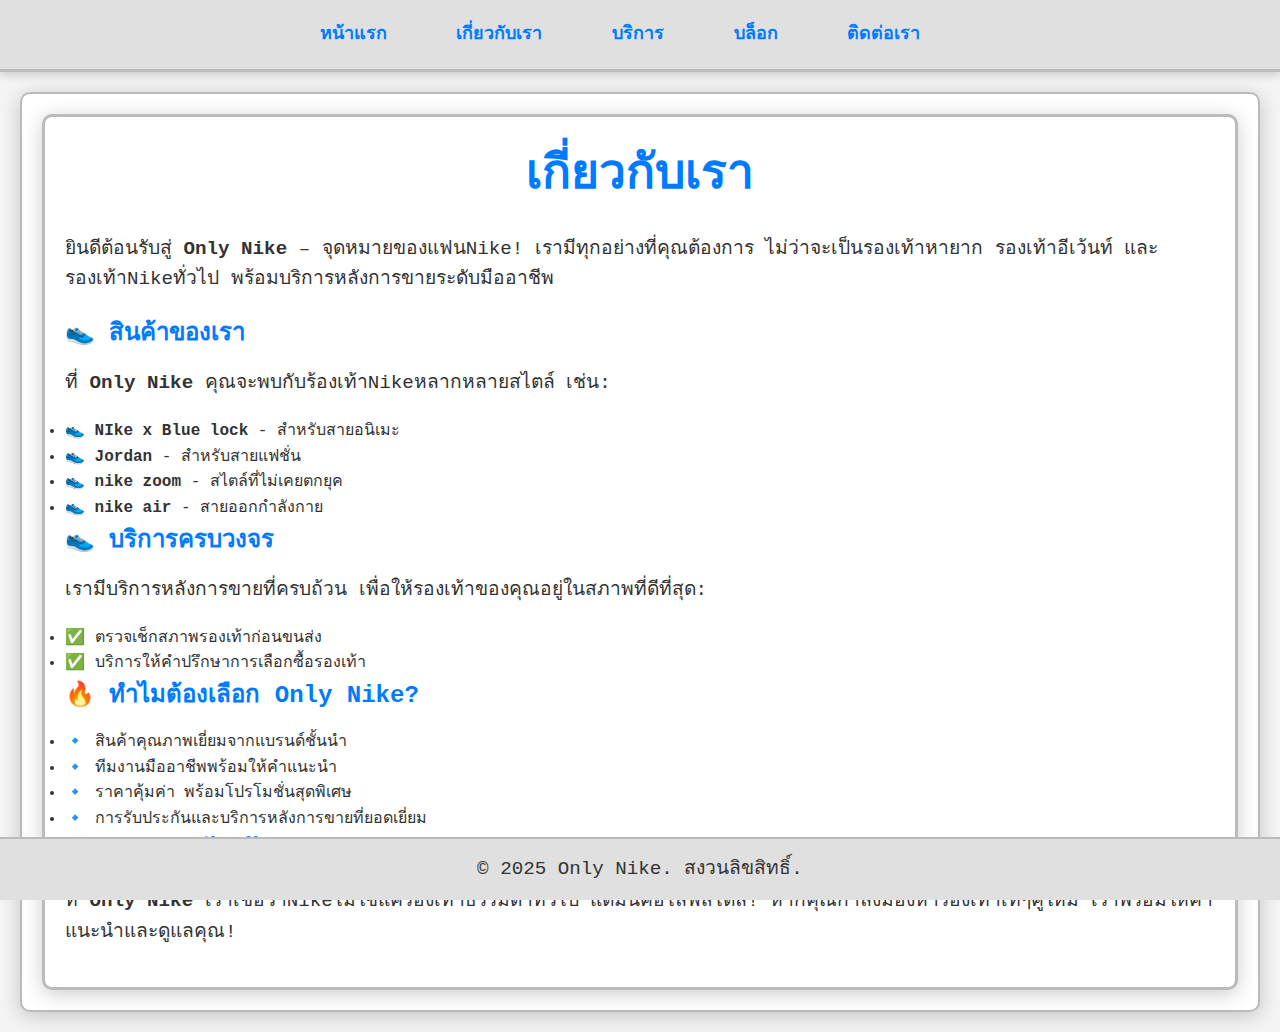
<file: about.html>
<!DOCTYPE html>
<html lang="th">
<head>
    <meta charset="UTF-8">
    <meta name="viewport" content="width=device-width, initial-scale=1.0">
    <title>เกี่ยวกับเรา | Only Nike</title>
    <link rel="stylesheet" href="styles.css">
</head>
<body>
    <header>
        <nav>
            <ul>
                <li><a href="index.html">หน้าแรก</a></li>
                <li><a href="about.html">เกี่ยวกับเรา</a></li>
                <li><a href="services.html">บริการ</a></li>
                <li><a href="blog.html">บล็อก</a></li>
                <li><a href="contact.html">ติดต่อเรา</a></li>
            </ul>
        </nav>
    </header>

    <main>
        <section>
            <h1>เกี่ยวกับเรา</h1>
            <p>ยินดีต้อนรับสู่ <strong> Only Nike</strong> – จุดหมายของแฟนNike! เรามีทุกอย่างที่คุณต้องการ ไม่ว่าจะเป็นรองเท้าหายาก รองเท้าอีเว้นท์ และรองเท้าNikeทั่วไป พร้อมบริการหลังการขายระดับมืออาชีพ</p>
            
            <h2>👟 สินค้าของเรา</h2>
            <p>ที่ <strong> Only Nike</strong> คุณจะพบกับร้องเท้าNikeหลากหลายสไตล์ เช่น:</p>
            <ul>
                <li>👟 <strong>NIke x Blue lock</strong> - สำหรับสายอนิเมะ</li>
                <li>👟 <strong>Jordan</strong> - สำหรับสายแฟชั่น</li>
                <li>👟 <strong>nike zoom</strong> - สไตล์ที่ไม่เคยตกยุค</li>
                <li>👟 <strong>nike air</strong> - สายออกกำลังกาย</li>
            </ul>

            <h2>👟 บริการครบวงจร</h2>
            <p>เรามีบริการหลังการขายที่ครบถ้วน เพื่อให้รองเท้าของคุณอยู่ในสภาพที่ดีที่สุด:</p>
            <ul>
                <li>✅ ตรวจเช็กสภาพรองเท้าก่อนขนส่ง</li>
                <li>✅ บริการให้คำปรึกษาการเลือกซื้อรองเท้า</li>
            </ul>

            <h2>🔥 ทำไมต้องเลือก Only Nike?</h2>
            <ul>
                <li>🔹 สินค้าคุณภาพเยี่ยมจากแบรนด์ชั้นนำ</li>
                <li>🔹 ทีมงานมืออาชีพพร้อมให้คำแนะนำ</li>
                <li>🔹 ราคาคุ้มค่า พร้อมโปรโมชั่นสุดพิเศษ</li>
                <li>🔹 การรับประกันและบริการหลังการขายที่ยอดเยี่ยม</li>
            </ul>

            <h2>🌟 เท่และมีสไตล์ไปพร้อมกับเรา!</h2>
            <p>ที่ <strong>Only Nike</strong> เราเชื่อว่าNikeไม่ใช่แค่ร้องเท้าธรรมดาทั่วไป แต่มันคือไลฟ์สไตล์! หากคุณกำลังมองหารองเท้าเท่ๆคู่ใหม่ เราพร้อมให้คำแนะนำและดูแลคุณ!</p>
        </section>
    </main>

    <footer>
        <p>&copy; 2025 Only Nike. สงวนลิขสิทธิ์.</p>
    </footer>
</body>
</html>
</file>
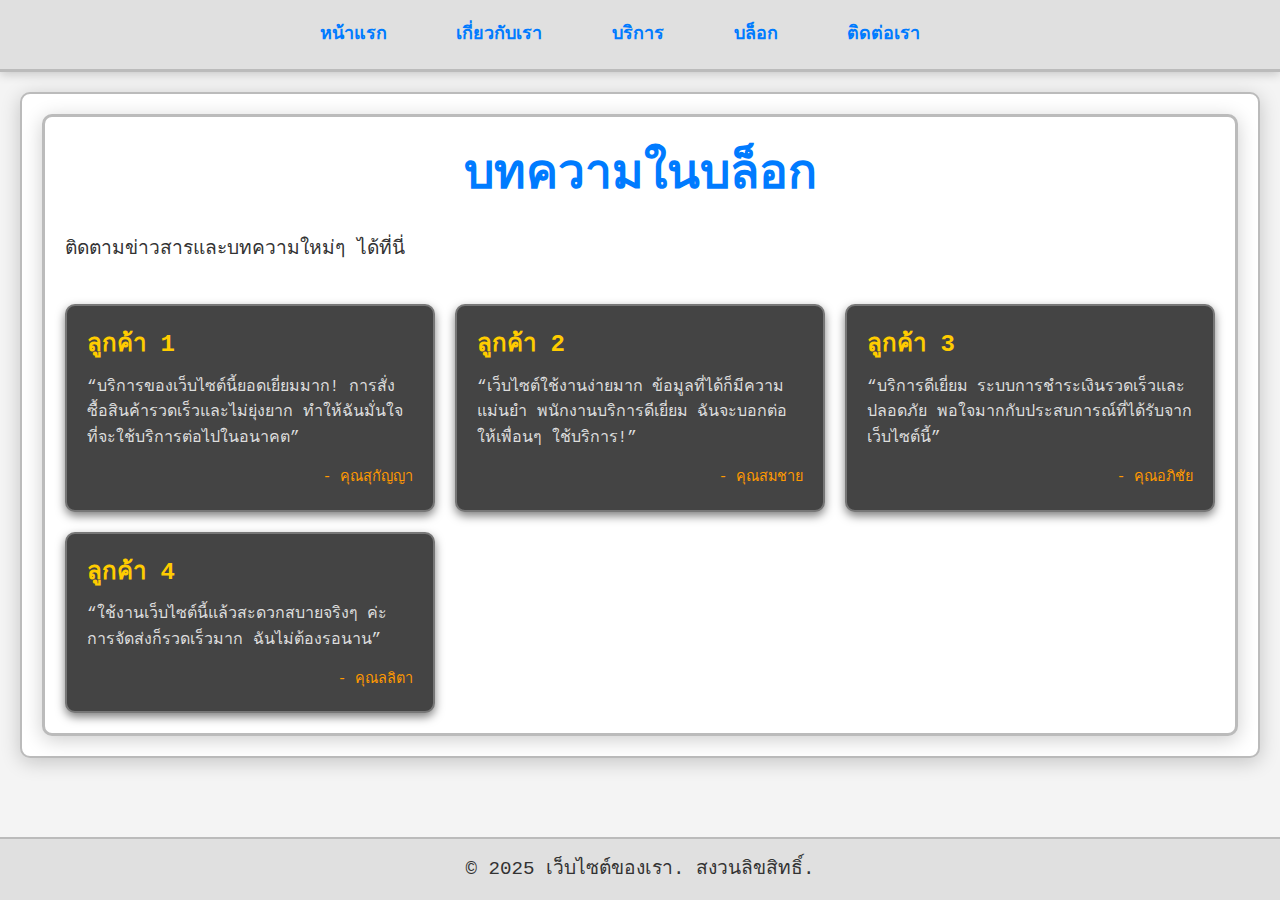
<file: blog.html>
<!DOCTYPE html>
<html lang="th">
<head>
    <meta charset="UTF-8">
    <meta name="viewport" content="width=device-width, initial-scale=1.0">
    <title>บล็อก</title>
    <link rel="stylesheet" href="styles.css">
    <style>
        /* เพิ่มสไตล์สำหรับส่วนของรีวิว */
        .reviews {
            display: grid;
            grid-template-columns: repeat(auto-fit, minmax(300px, 1fr));
            gap: 20px;
            margin-top: 40px;
        }

        .review {
            background: #444;
            border: 2px solid #777;
            border-radius: 10px;
            padding: 20px;
            box-shadow: 0 4px 10px rgba(0, 0, 0, 0.5);
            transition: transform 0.3s ease, box-shadow 0.3s ease;
        }

        .review:hover {
            transform: scale(1.05);
            box-shadow: 0 8px 20px rgba(0, 0, 0, 0.8);
        }

        .review h3 {
            font-size: 1.5rem;
            color: #ffcc00;
            margin-bottom: 10px;
        }

        .review p {
            font-size: 1rem;
            color: #ddd;
            margin-bottom: 15px;
        }

        .review-footer {
            font-size: 0.9rem;
            color: #ff9900;
            text-align: right;
        }
    </style>
</head>
<body>
    <header>
        <nav>
            <ul>
                <li><a href="index.html">หน้าแรก</a></li>
                <li><a href="about.html">เกี่ยวกับเรา</a></li>
                <li><a href="services.html">บริการ</a></li>
                <li><a href="blog.html">บล็อก</a></li>
                <li><a href="contact.html">ติดต่อเรา</a></li>
            </ul>
        </nav>
    </header>

    <main>
        <section>
            <h1>บทความในบล็อก</h1>
            <p>ติดตามข่าวสารและบทความใหม่ๆ ได้ที่นี่</p>
            
            <!-- รีวิวจากลูกค้า -->
            <div class="reviews">
                <div class="review">
                    <h3>ลูกค้า 1</h3>
                    <p>“บริการของเว็บไซต์นี้ยอดเยี่ยมมาก! การสั่งซื้อสินค้ารวดเร็วและไม่ยุ่งยาก ทำให้ฉันมั่นใจที่จะใช้บริการต่อไปในอนาคต”</p>
                    <div class="review-footer">- คุณสุกัญญา</div>
                </div>
                <div class="review">
                    <h3>ลูกค้า 2</h3>
                    <p>“เว็บไซต์ใช้งานง่ายมาก ข้อมูลที่ได้ก็มีความแม่นยำ พนักงานบริการดีเยี่ยม ฉันจะบอกต่อให้เพื่อนๆ ใช้บริการ!”</p>
                    <div class="review-footer">- คุณสมชาย</div>
                </div>
                <div class="review">
                    <h3>ลูกค้า 3</h3>
                    <p>“บริการดีเยี่ยม ระบบการชำระเงินรวดเร็วและปลอดภัย พอใจมากกับประสบการณ์ที่ได้รับจากเว็บไซต์นี้”</p>
                    <div class="review-footer">- คุณอภิชัย</div>
                </div>
                <div class="review">
                    <h3>ลูกค้า 4</h3>
                    <p>“ใช้งานเว็บไซต์นี้แล้วสะดวกสบายจริงๆ ค่ะ การจัดส่งก็รวดเร็วมาก ฉันไม่ต้องรอนาน”</p>
                    <div class="review-footer">- คุณลลิตา</div>
                </div>
            </div>
        </section>
    </main>

    <footer>
        <p>&copy; 2025 เว็บไซต์ของเรา. สงวนลิขสิทธิ์.</p>
    </footer>
</body>
</html>
</file>
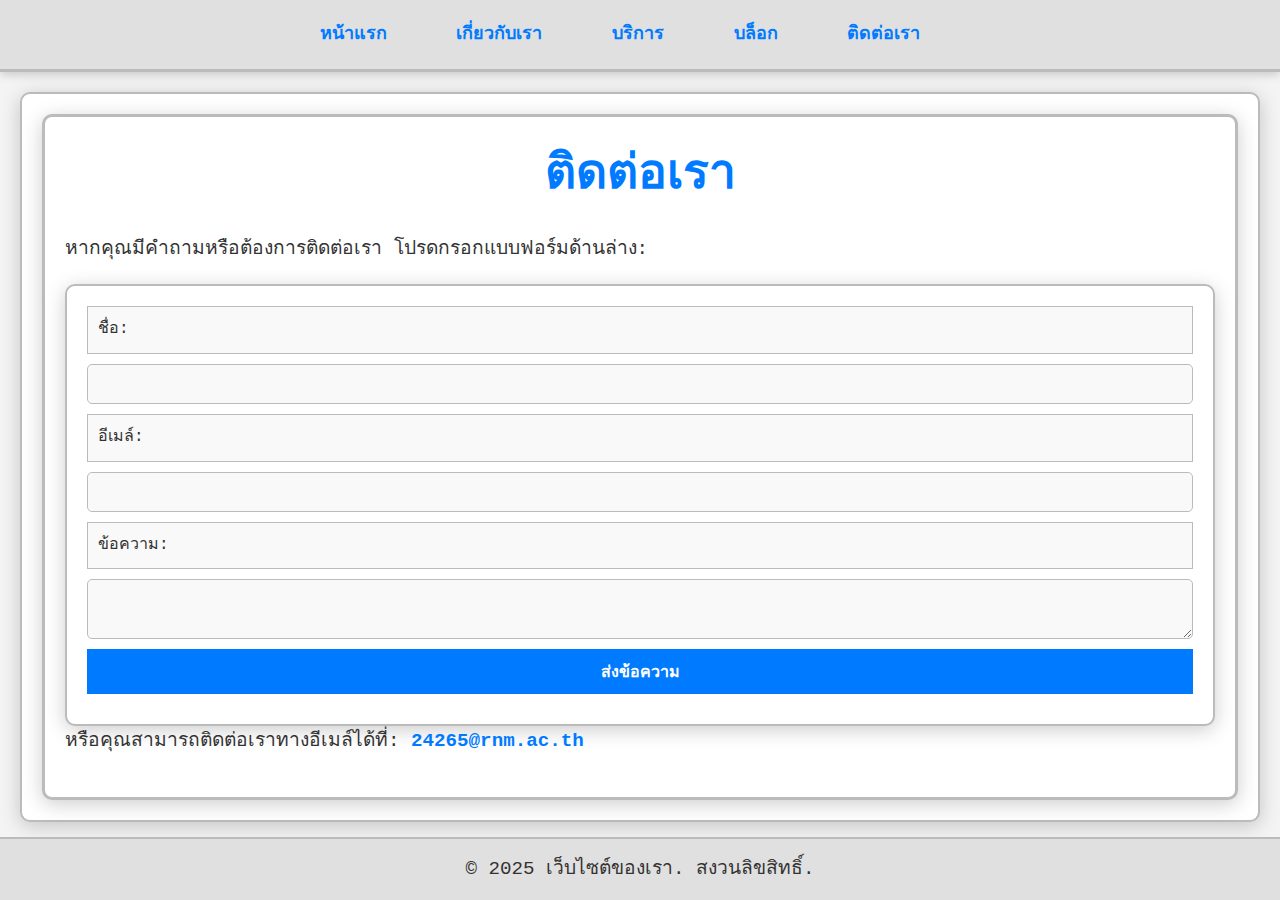
<file: contact.html>
<!DOCTYPE html>
<html lang="th">
<head>
    <meta charset="UTF-8">
    <meta name="viewport" content="width=device-width, initial-scale=1.0">
    <title>ติดต่อเรา</title>
    <link rel="stylesheet" href="styles.css">
</head>
<body>
    <header>
        <nav>
            <ul>
                <li><a href="index.html">หน้าแรก</a></li>
                <li><a href="about.html">เกี่ยวกับเรา</a></li>
                <li><a href="services.html">บริการ</a></li>
                <li><a href="blog.html">บล็อก</a></li>
                <li><a href="contact.html">ติดต่อเรา</a></li>
            </ul>
        </nav>
    </header>

    <main>
        <section>
            <h1>ติดต่อเรา</h1>
            <p>หากคุณมีคำถามหรือต้องการติดต่อเรา โปรดกรอกแบบฟอร์มด้านล่าง:</p>
            <form action="#" method="POST">
                <label for="name">ชื่อ:</label>
                <input type="text" id="name" name="name">
                <label for="email">อีเมล์:</label>
                <input type="email" id="email" name="email">
                <label for="message">ข้อความ:</label>
                <textarea id="message" name="message"></textarea>
                <button type="submit">ส่งข้อความ</button>
            </form>

            <p>หรือคุณสามารถติดต่อเราทางอีเมล์ได้ที่: 
                <a href="mailto:24265@rnm.ac.th">24265@rnm.ac.th</a>
            </p>
        </section>
    </main>

    <footer>
        <p>&copy; 2025 เว็บไซต์ของเรา. สงวนลิขสิทธิ์.</p>
    </footer>
</body>
</html>
</file>
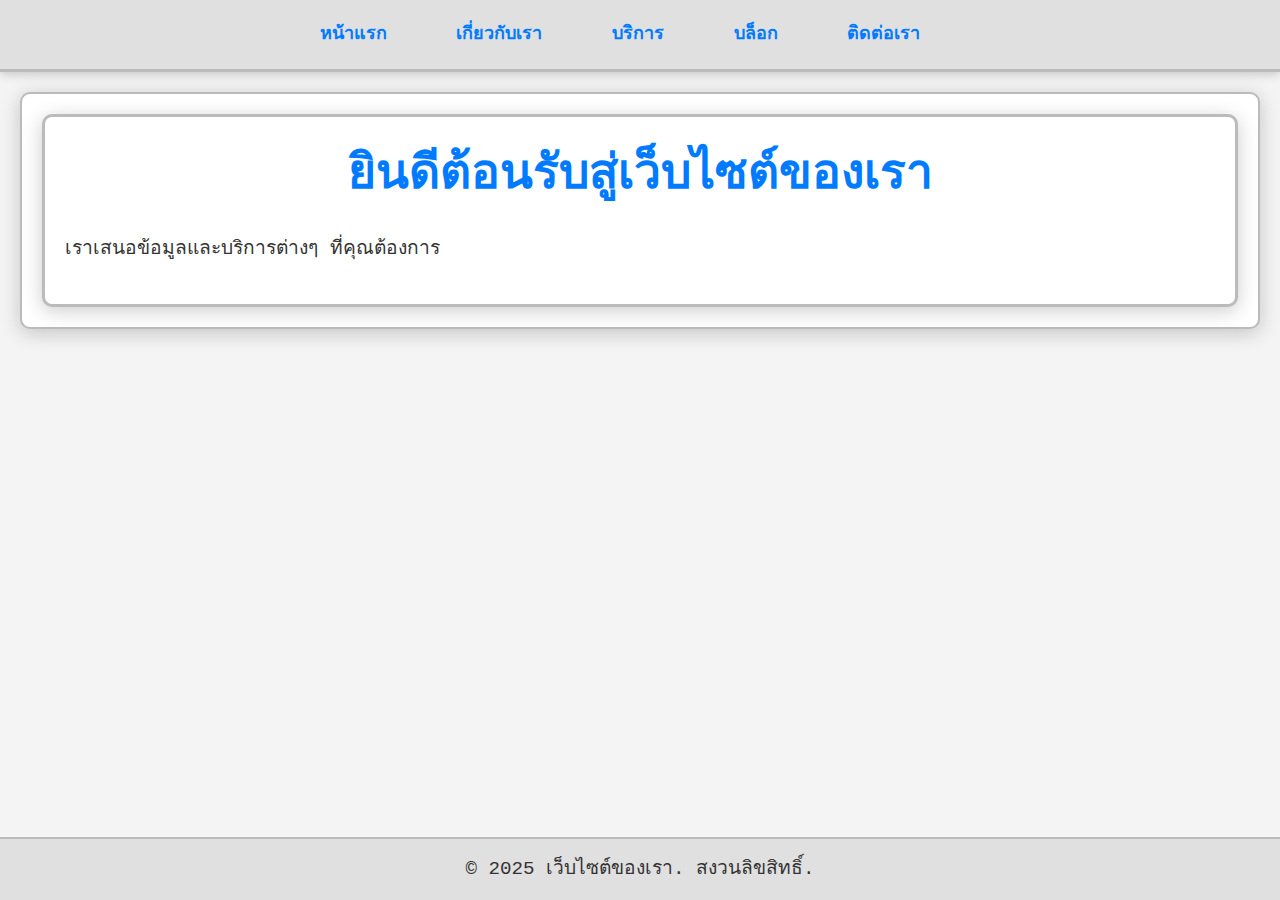
<file: home.html>
<!DOCTYPE html>
<html lang="th">
<head>
    <meta charset="UTF-8">
    <meta name="viewport" content="width=device-width, initial-scale=1.0">
    <title>หน้าแรก</title>
    <link rel="stylesheet" href="styles.css">
</head>
<body>
    <header>
        <nav>
            <ul>
                <li><a href="index.html">หน้าแรก</a></li>
                <li><a href="about.html">เกี่ยวกับเรา</a></li>
                <li><a href="services.html">บริการ</a></li>
                <li><a href="blog.html">บล็อก</a></li>
                <li><a href="contact.html">ติดต่อเรา</a></li>
            </ul>
        </nav>
    </header>

    <main>
        <section>
            <h1>ยินดีต้อนรับสู่เว็บไซต์ของเรา</h1>
            <p>เราเสนอข้อมูลและบริการต่างๆ ที่คุณต้องการ</p>
        </section>
    </main>

    <footer>
        <p>&copy; 2025 เว็บไซต์ของเรา. สงวนลิขสิทธิ์.</p>
    </footer>
</body>
</html>
</file>
<file: styles.css>
/* ตั้งค่าเบื้องต้น */
* {
    margin: 0;
    padding: 0;
    box-sizing: border-box;
}

body {
    font-family: 'Courier New', Courier, monospace; /* ฟอนต์ที่มีลักษณะเหมือนฟอนต์ยุคเก่า */
    line-height: 1.6;
    background: #f4f4f4; /* เปลี่ยนพื้นหลังเป็นสีอ่อน */
    color: #333; /* เปลี่ยนตัวอักษรเป็นสีเทาเข้ม */
    font-size: 16px;
}

header {
    background: #e0e0e0; /* สีพื้นหลังของ header เป็นสีเทาอ่อน */
    color: #007bff; /* สีตัวอักษรเป็นสีน้ำเงิน */
    padding: 20px 0;
    border-bottom: 3px solid #bbb; /* เส้นขอบที่ดูคล้ายเหล็ก */
    box-shadow: 0 2px 10px rgba(0, 0, 0, 0.2); /* เงาของ header */
}

header nav ul {
    list-style-type: none;
    text-align: center;
}

header nav ul li {
    display: inline-block;
    margin-right: 40px;
}

header nav ul li a {
    color: #007bff; /* เปลี่ยนสีลิงก์เป็นสีน้ำเงิน */
    text-decoration: none;
    font-weight: bold;
    font-size: 18px;
    position: relative;
    padding: 5px 10px;
    border-radius: 5px;
    transition: background-color 0.3s ease, transform 0.3s ease;
}

header nav ul li a:hover {
    background-color: #ddd; /* สีเมื่อ hover */
    transform: scale(1.1);
}

main {
    padding: 20px;
    background: #fff; /* สีพื้นหลังเป็นสีขาว */
    border: 2px solid #bbb; /* ขอบสีเทาอ่อน */
    margin: 20px;
    border-radius: 10px;
    box-shadow: 0 4px 20px rgba(0, 0, 0, 0.2); /* เงาของ main section */
}

h1 {
    font-family: 'Courier New', Courier, monospace;
    font-size: 3rem;
    color: #007bff; /* สีหัวเรื่องเป็นสีน้ำเงิน */
    text-align: center;
    margin-bottom: 20px;
}

p {
    font-size: 1.2rem;
    color: #333; /* สีตัวอักษรเป็นสีเทาเข้ม */
    margin-bottom: 20px;
}

footer {
    background: #e0e0e0; /* สีพื้นหลังของ footer เป็นสีเทาอ่อน */
    color: #007bff; /* สีตัวอักษรเป็นสีน้ำเงิน */
    text-align: center;
    padding: 15px;
    font-size: 0.9rem;
    position: fixed;
    width: 100%;
    bottom: 0;
    border-top: 2px solid #bbb; /* เส้นขอบสีเทาอ่อน */
}

footer p {
    margin: 0;
}

form {
    background: #fff; /* พื้นหลังฟอร์มเป็นสีขาว */
    padding: 20px;
    border-radius: 10px;
    border: 2px solid #bbb;
    box-shadow: 0 4px 20px rgba(0, 0, 0, 0.2);
}

form label, form input, form textarea, form button {
    display: block;
    width: 100%;
    margin-bottom: 10px;
    padding: 10px;
    font-size: 1rem;
    background: #f9f9f9; /* พื้นหลังของ input และ textarea เป็นสีขาวอมเทา */
    border: 1px solid #bbb;
    color: #333; /* ตัวอักษรสีดำ */
}

form input, form textarea {
    border-radius: 5px;
}

form button {
    background-color: #007bff; /* ปุ่มเป็นสีน้ำเงิน */
    color: #fff; /* ตัวอักษรในปุ่มเป็นสีขาว */
    border: none;
    cursor: pointer;
    font-weight: bold;
    transition: background-color 0.3s ease, transform 0.3s ease;
}

form button:hover {
    background-color: #0056b3; /* ปุ่มเมื่อ hover */
    transform: scale(1.1);
}

/* สไตล์สำหรับพื้นหลังที่มีลวดลายเหมือนโลหะ */
body {
    background: url('https://www.transparenttextures.com/patterns/steel-lattice.png'), #f4f4f4; /* เปลี่ยนพื้นหลังเป็นสีขาวและลวดลายโลหะ */
    background-size: cover;
}

/* เพิ่มเงาบนเนื้อหาที่เหมือนกลไก */
section {
    background: #fff; /* พื้นหลังสีขาว */
    padding: 20px;
    border: 3px solid #bbb; /* เส้นขอบสีเทาอ่อน */
    border-radius: 10px;
    box-shadow: 0 4px 20px rgba(0, 0, 0, 0.2);
}

h2 {
    font-family: 'Courier New', Courier, monospace;
    color: #007bff; /* สีหัวข้อเป็นสีน้ำเงิน */
    margin-bottom: 15px;
}

a {
    text-decoration: none;
    color: #007bff; /* ลิงก์เป็นสีน้ำเงิน */
    font-weight: bold;
}

a:hover {
    color: #0056b3; /* ลิงก์เมื่อ hover เป็นสีน้ำเงินเข้ม */
}
</file>
